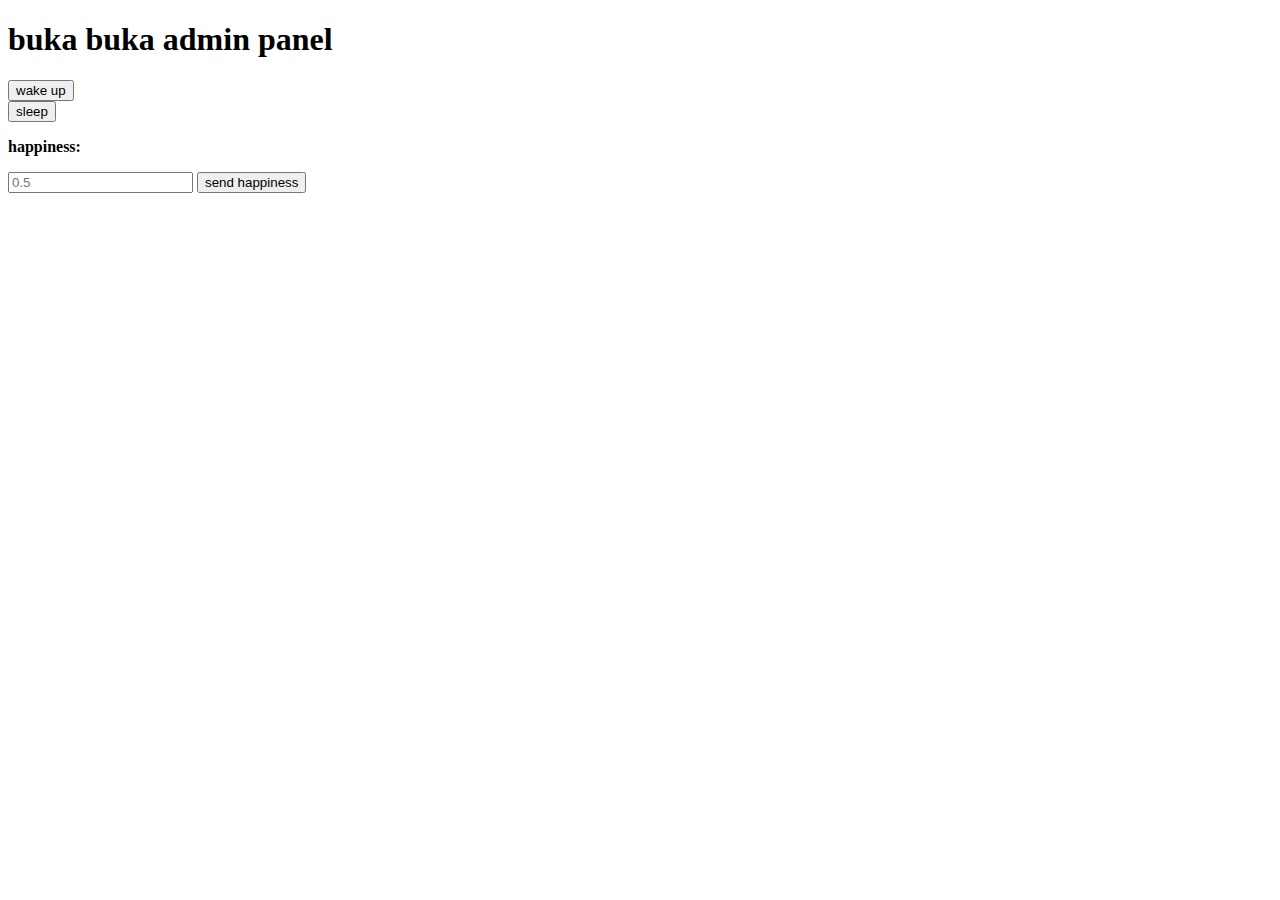
<file: BukaBukaAdminPanel-main/index.html>
<!doctype html>
<html lang="en">

<head>
    <!-- Required meta tags -->
    <meta charset="utf-8">
    <meta name="viewport" content="width=device-width, initial-scale=1">

    <!-- Bootstrap CSS -->
    <link href="https://cdn.jsdelivr.net/npm/bootstrap@5.0.2/dist/css/bootstrap.min.css" rel="stylesheet"
        integrity="sha384-EVSTQN3/azprG1Anm3QDgpJLIm9Nao0Yz1ztcQTwFspd3yD65VohhpuuCOmLASjC" crossorigin="anonymous">
    <link src="style.css" type="styles"/>
    <script src="buka.js"></script>
    <title>buka buka admin panel</title>
</head>

<body>
    <div class="container">
            <div class="row">
                <h1 class="mb-1 text-center">buka buka admin panel </h1>
            </div>
            <div class="row mt-4">
                <div class="col">
                    <!--Step 2: Make it so when the "wake-up button" is clicked, then function from step 1 is called-->
                    <button type="button" class="btn btn-primary" id="wake-up" onclick="wakeUp()">wake up</button>
                </div>
                <div class="col">
                    <!--Step 4: Make it so when the "sleep button" is clicked, then function from step 3 is called-->
                    <button type="button" class="btn btn-primary" id="sleep" onclick="sleep()"">sleep</button>
                </div>
                <div class="col">
                    <p><b>happiness:</b></p><input placeholder="0.5" id="happiness" onclick="sendHappiness()"/>
                    <button type="button" class="btn btn-success mt-3">send happiness</button>
                </div>
            </div>
    </div>

    <script src="https://cdn.jsdelivr.net/npm/bootstrap@5.0.2/dist/js/bootstrap.bundle.min.js"
        integrity="sha384-MrcW6ZMFYlzcLA8Nl+NtUVF0sA7MsXsP1UyJoMp4YLEuNSfAP+JcXn/tWtIaxVXM"
        crossorigin="anonymous"></script>
</body>

</html>
</file>
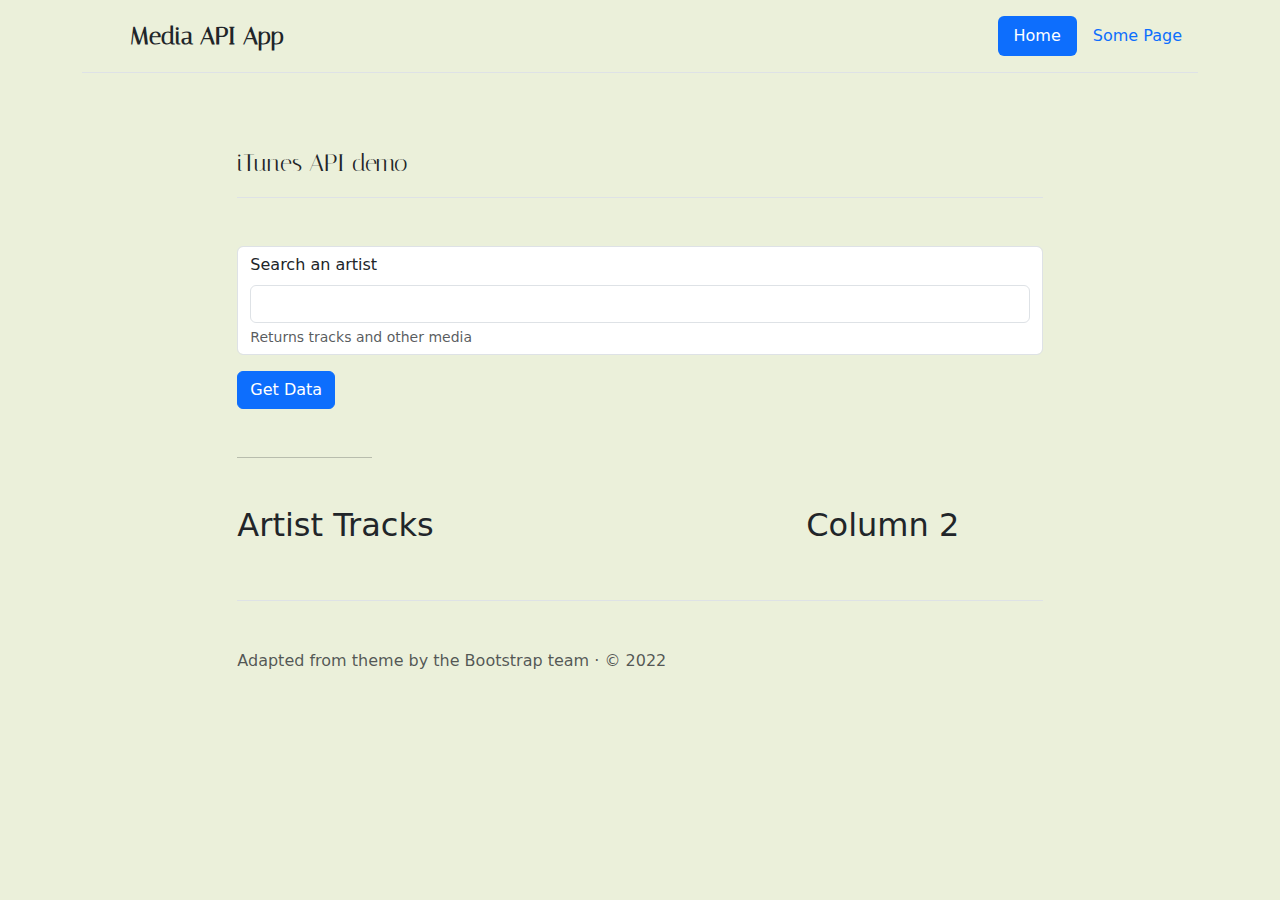
<file: codenext-itunes-demo-main/media.html>
<!doctype html>
<html lang="en">

<head>
  <meta charset="utf-8">
  <meta name="viewport" content="width=device-width, initial-scale=1">
  <meta name="description" content="">
  <title>Media API Demo</title>

  <link rel="canonical" href="https://getbootstrap.com/docs/5.2/examples/starter-template/">
  <script src="https://cdn.jsdelivr.net/npm/bootstrap@5.2.3/dist/js/bootstrap.bundle.min.js"
    integrity="sha384-kenU1KFdBIe4zVF0s0G1M5b4hcpxyD9F7jL+jjXkk+Q2h455rYXK/7HAuoJl+0I4"
    crossorigin="anonymous"></script>

  <link href="https://cdn.jsdelivr.net/npm/bootstrap@5.2.3/dist/css/bootstrap.min.css" rel="stylesheet">


  <!-- Custom styles for this template -->
  <link href="./styles/media.css" rel="stylesheet">
</head>

<body>

  <div class="container">
    <header class="d-flex flex-wrap justify-content-center py-3 mb-4 border-bottom">
      <a href="/" class="d-flex align-items-center mb-3 mb-md-0 me-md-auto text-dark text-decoration-none">
        <svg class="bi me-2" width="40" height="32">
          <use xlink:href="#bootstrap" />
        </svg>
        <span class="fs-4 fw-bolder">Media API App</span>
      </a>

      <ul class="nav nav-pills">
        <li class="nav-item"><a href="#" class="nav-link active" aria-current="page">Home</a></li>
        <li class="nav-item"><a href="#" class="nav-link">Some Page</a></li>
      </ul>
    </header>
  </div>

  <div class="col-lg-8 mx-auto p-4 py-md-5">
    <header class="d-flex align-items-center pb-3 mb-5 border-bottom">

      <span class="fs-4 font-weight-bold">iTunes API demo</span>

    </header>

    <main>


      <div class="mb-5">


        <div class="mb-3 form-control">
          <label for="input-search" class="form-label">Search an artist</label>
          <input type="text" class="form-control" id="input-search" aria-describedby="media-help">
          <div id="media-help" class="form-text">Returns tracks and other media</div>
        </div>


        <button onclick="getData()" class="btn btn-primary">Get Data</button>



        <!-- <a href="#" class="btn btn-primary btn-lg px-4" onclick="getData()">Get Data</a> -->
      </div>

      <hr class="col-3 col-md-2 mb-5">

      <div class="row g-5">
        <div class="col-md-8">
          <h2>Artist Tracks</h2>
          <div id="track-output">
            <!-- API Data will be displayed dynamically here-->

          </div>

        </div>

        <div class="col-md-4">
          <h2>Column 2</h2>

        </div>
      </div>
    </main>
    <footer class="pt-5 my-5 text-muted border-top">
      Adapted from theme by the Bootstrap team &middot; &copy; 2022
    </footer>
  </div>
  <script src="script.js">
  </script>
</body>

</html>
</file>
<file: codenext-itunes-demo-main/styles/media.css>
@import url('https://fonts.googleapis.com/css2?family=Italiana&display=swap');
@import url('https://fonts.googleapis.com/css2?family=Archivo+Black&display=swap');

.fs-4 {
    font-family: 'Italiana', sans-serif;
  }
  body {
    background-color: #ebf0da;
  }
</file>
